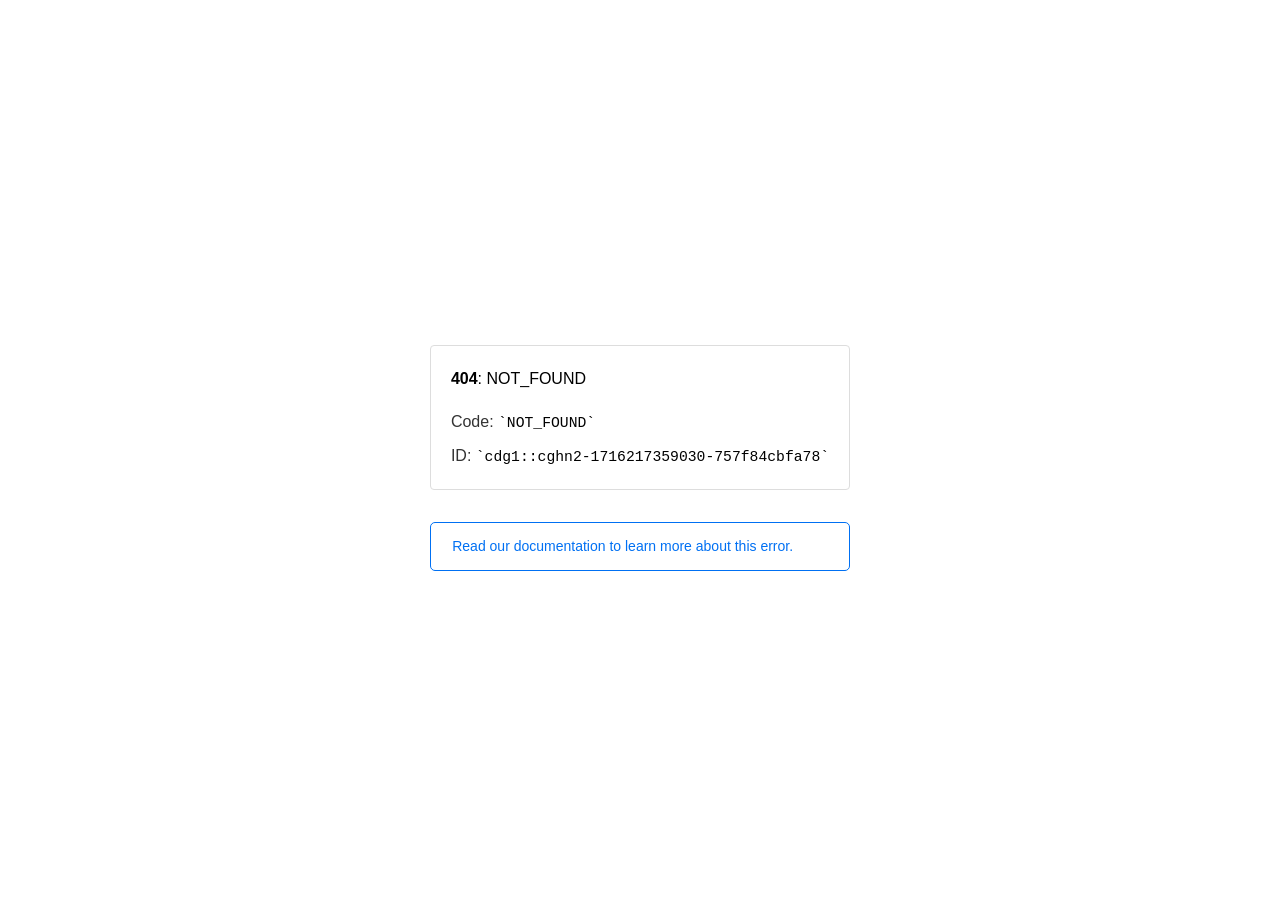
<file: target/ConsXpert/bootstrap/dist/css/vendors/images/layers-2x.html>
<!doctype html><html lang=en><meta charset=utf-8><meta name=viewport content="width=device-width,initial-scale=1"><meta name=theme-color content=#000><title>404: NOT_FOUND</title><style>html{font-size:62.5%;box-sizing:border-box;height:-webkit-fill-available}*,::after,::before{box-sizing:inherit}body{font-family:sf pro text,sf pro icons,helvetica neue,helvetica,arial,sans-serif;font-size:1.6rem;line-height:1.65;word-break:break-word;font-kerning:auto;font-variant:normal;-webkit-font-smoothing:antialiased;-moz-osx-font-smoothing:grayscale;text-rendering:optimizeLegibility;hyphens:auto;height:100vh;height:-webkit-fill-available;max-height:100vh;max-height:-webkit-fill-available;margin:0}::selection{background:#79ffe1}::-moz-selection{background:#79ffe1}a{cursor:pointer;color:#0070f3;text-decoration:none;transition:all .2s ease;border-bottom:1px solid #0000}a:hover{border-bottom:1px solid #0070f3}ul{padding:0;margin-left:1.5em;list-style-type:none}li{margin-bottom:10px}ul li:before{content:'\02013'}li:before{display:inline-block;color:#ccc;position:absolute;margin-left:-18px;transition:color .2s ease}code{font-family:Menlo,Monaco,Lucida Console,Liberation Mono,DejaVu Sans Mono,Bitstream Vera Sans Mono,Courier New,monospace,serif;font-size:.92em}code:after,code:before{content:'`'}.container{display:flex;justify-content:center;flex-direction:column;min-height:100%}main{max-width:80rem;padding:4rem 6rem;margin:auto}ul{margin-bottom:32px}.error-title{font-size:2rem;padding-left:22px;line-height:1.5;margin-bottom:24px}.error-title-guilty{border-left:2px solid #ed367f}.error-title-innocent{border-left:2px solid #59b89c}@media(max-width:500px){.owner-error{display:none}}main p{color:#333}.devinfo-container{border:1px solid #ddd;border-radius:4px;padding:2rem;display:flex;flex-direction:column;margin-bottom:32px}.error-code{margin:0;font-size:1.6rem;color:#000;margin-bottom:1.6rem}.devinfo-line{color:#333}.devinfo-line code,code,li{color:#000}.devinfo-line:not(:last-child){margin-bottom:8px}.docs-link,.contact-link{font-weight:500}header,footer,footer a{display:flex;justify-content:center;align-items:center}header,footer{min-height:100px;height:100px}header{border-bottom:1px solid #eaeaea}header h1{font-size:1.8rem;margin:0;font-weight:500}header p{font-size:1.3rem;margin:0;font-weight:500}.header-item{display:flex;padding:0 2rem;margin:2rem 0;text-decoration:line-through;color:#999}.header-item.active{color:#ff0080;text-decoration:none}.header-item.first{border-right:1px solid #eaeaea}.header-item-content{display:flex;flex-direction:column}.header-item-icon{margin-right:1rem;margin-top:.6rem}footer{border-top:1px solid #eaeaea}footer a{color:#000}footer a:hover{border-bottom-color:#0000}footer svg{margin-left:.8rem}.note{padding:8pt 16pt;border-radius:5px;border:1px solid #0070f3;font-size:14px;line-height:1.8;color:#0070f3}@media(max-width:500px){.devinfo-container .devinfo-line code{margin-top:.4rem}.devinfo-container .devinfo-line:not(:last-child){margin-bottom:1.6rem}.devinfo-container{margin-bottom:0}header{flex-direction:column;height:auto;min-height:auto;align-items:flex-start}.header-item.first{border-right:none;margin-bottom:0}main{padding:1rem 2rem}body{font-size:1.4rem;line-height:1.55}footer{display:none}.note{margin-top:16px}}</style><div class=container><main><p class=devinfo-container><span class=error-code><strong>404</strong>: NOT_FOUND</span>
<span class=devinfo-line>Code: <code>NOT_FOUND</code></span>
<span class=devinfo-line>ID: <code>cdg1::cghn2-1716217359030-757f84cbfa78</code></p><a href=https://vercel.com/docs/errors/platform-error-codes#not_found class=owner-error><div class=note>Read our documentation to learn more about this error.</div></a></main></div>
</file>
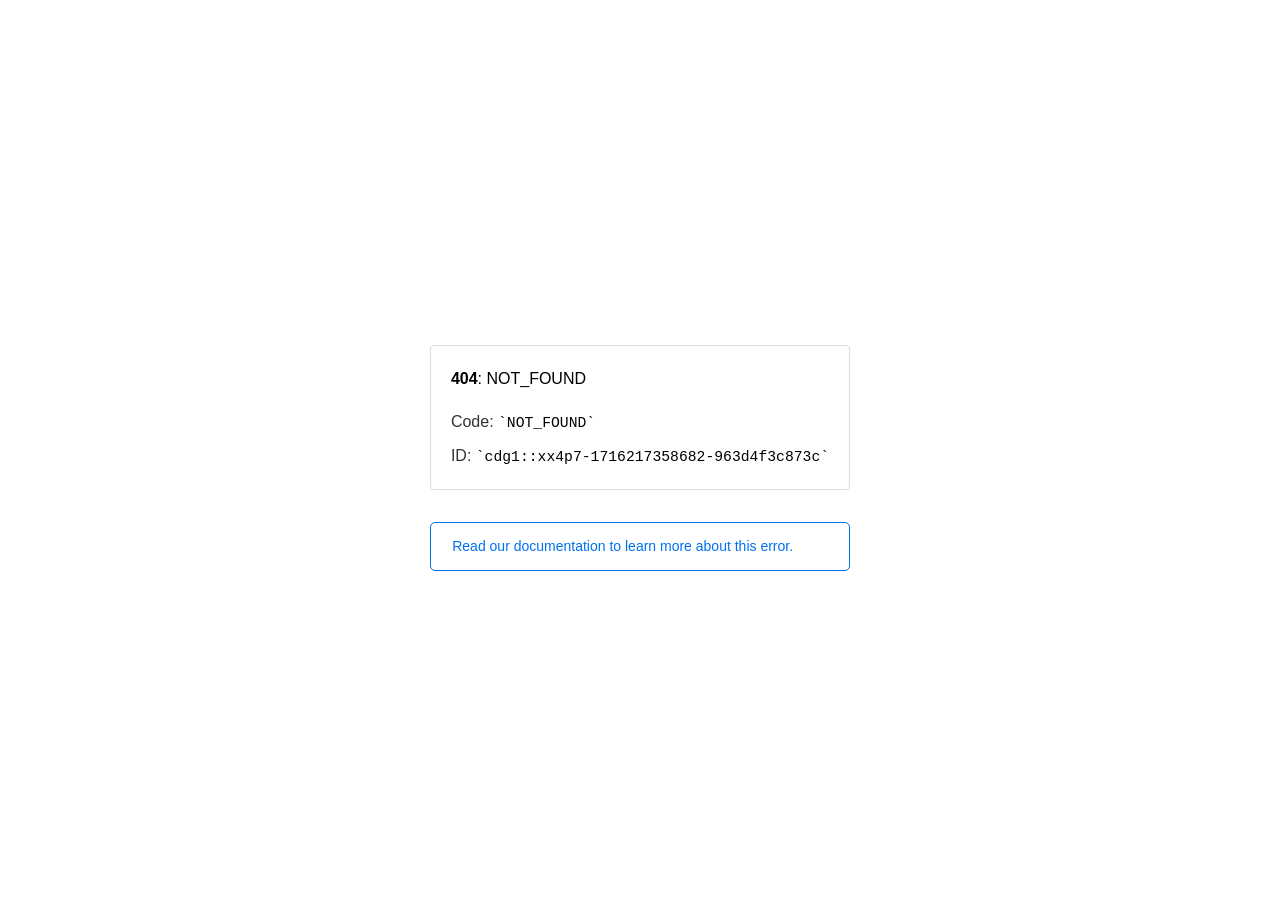
<file: target/ConsXpert/bootstrap/dist/css/vendors/images/layers.html>
<!doctype html><html lang=en><meta charset=utf-8><meta name=viewport content="width=device-width,initial-scale=1"><meta name=theme-color content=#000><title>404: NOT_FOUND</title><style>html{font-size:62.5%;box-sizing:border-box;height:-webkit-fill-available}*,::after,::before{box-sizing:inherit}body{font-family:sf pro text,sf pro icons,helvetica neue,helvetica,arial,sans-serif;font-size:1.6rem;line-height:1.65;word-break:break-word;font-kerning:auto;font-variant:normal;-webkit-font-smoothing:antialiased;-moz-osx-font-smoothing:grayscale;text-rendering:optimizeLegibility;hyphens:auto;height:100vh;height:-webkit-fill-available;max-height:100vh;max-height:-webkit-fill-available;margin:0}::selection{background:#79ffe1}::-moz-selection{background:#79ffe1}a{cursor:pointer;color:#0070f3;text-decoration:none;transition:all .2s ease;border-bottom:1px solid #0000}a:hover{border-bottom:1px solid #0070f3}ul{padding:0;margin-left:1.5em;list-style-type:none}li{margin-bottom:10px}ul li:before{content:'\02013'}li:before{display:inline-block;color:#ccc;position:absolute;margin-left:-18px;transition:color .2s ease}code{font-family:Menlo,Monaco,Lucida Console,Liberation Mono,DejaVu Sans Mono,Bitstream Vera Sans Mono,Courier New,monospace,serif;font-size:.92em}code:after,code:before{content:'`'}.container{display:flex;justify-content:center;flex-direction:column;min-height:100%}main{max-width:80rem;padding:4rem 6rem;margin:auto}ul{margin-bottom:32px}.error-title{font-size:2rem;padding-left:22px;line-height:1.5;margin-bottom:24px}.error-title-guilty{border-left:2px solid #ed367f}.error-title-innocent{border-left:2px solid #59b89c}@media(max-width:500px){.owner-error{display:none}}main p{color:#333}.devinfo-container{border:1px solid #ddd;border-radius:4px;padding:2rem;display:flex;flex-direction:column;margin-bottom:32px}.error-code{margin:0;font-size:1.6rem;color:#000;margin-bottom:1.6rem}.devinfo-line{color:#333}.devinfo-line code,code,li{color:#000}.devinfo-line:not(:last-child){margin-bottom:8px}.docs-link,.contact-link{font-weight:500}header,footer,footer a{display:flex;justify-content:center;align-items:center}header,footer{min-height:100px;height:100px}header{border-bottom:1px solid #eaeaea}header h1{font-size:1.8rem;margin:0;font-weight:500}header p{font-size:1.3rem;margin:0;font-weight:500}.header-item{display:flex;padding:0 2rem;margin:2rem 0;text-decoration:line-through;color:#999}.header-item.active{color:#ff0080;text-decoration:none}.header-item.first{border-right:1px solid #eaeaea}.header-item-content{display:flex;flex-direction:column}.header-item-icon{margin-right:1rem;margin-top:.6rem}footer{border-top:1px solid #eaeaea}footer a{color:#000}footer a:hover{border-bottom-color:#0000}footer svg{margin-left:.8rem}.note{padding:8pt 16pt;border-radius:5px;border:1px solid #0070f3;font-size:14px;line-height:1.8;color:#0070f3}@media(max-width:500px){.devinfo-container .devinfo-line code{margin-top:.4rem}.devinfo-container .devinfo-line:not(:last-child){margin-bottom:1.6rem}.devinfo-container{margin-bottom:0}header{flex-direction:column;height:auto;min-height:auto;align-items:flex-start}.header-item.first{border-right:none;margin-bottom:0}main{padding:1rem 2rem}body{font-size:1.4rem;line-height:1.55}footer{display:none}.note{margin-top:16px}}</style><div class=container><main><p class=devinfo-container><span class=error-code><strong>404</strong>: NOT_FOUND</span>
<span class=devinfo-line>Code: <code>NOT_FOUND</code></span>
<span class=devinfo-line>ID: <code>cdg1::xx4p7-1716217358682-963d4f3c873c</code></p><a href=https://vercel.com/docs/errors/platform-error-codes#not_found class=owner-error><div class=note>Read our documentation to learn more about this error.</div></a></main></div>
</file>
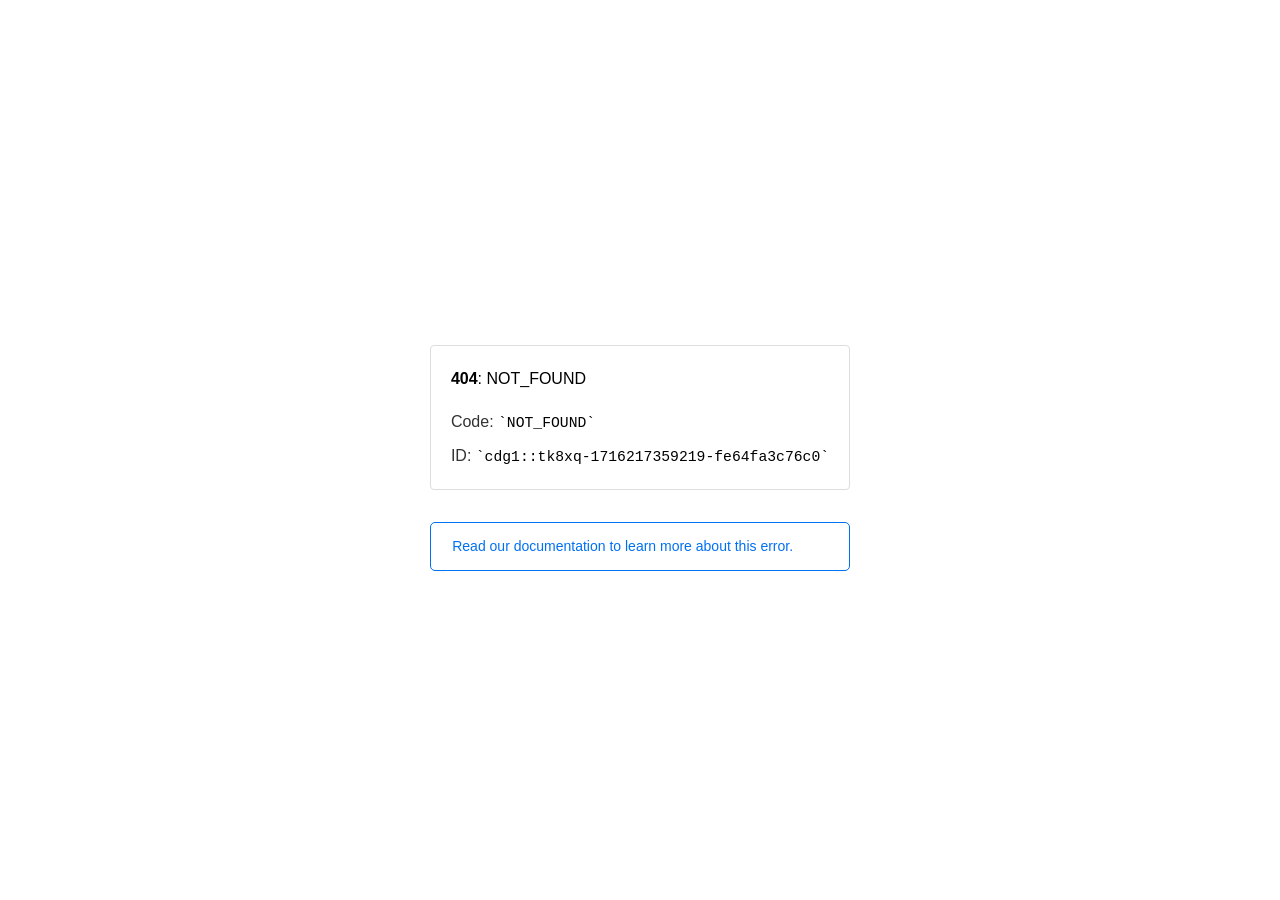
<file: target/ConsXpert/bootstrap/dist/css/vendors/images/marker-icon.html>
<!doctype html><html lang=en><meta charset=utf-8><meta name=viewport content="width=device-width,initial-scale=1"><meta name=theme-color content=#000><title>404: NOT_FOUND</title><style>html{font-size:62.5%;box-sizing:border-box;height:-webkit-fill-available}*,::after,::before{box-sizing:inherit}body{font-family:sf pro text,sf pro icons,helvetica neue,helvetica,arial,sans-serif;font-size:1.6rem;line-height:1.65;word-break:break-word;font-kerning:auto;font-variant:normal;-webkit-font-smoothing:antialiased;-moz-osx-font-smoothing:grayscale;text-rendering:optimizeLegibility;hyphens:auto;height:100vh;height:-webkit-fill-available;max-height:100vh;max-height:-webkit-fill-available;margin:0}::selection{background:#79ffe1}::-moz-selection{background:#79ffe1}a{cursor:pointer;color:#0070f3;text-decoration:none;transition:all .2s ease;border-bottom:1px solid #0000}a:hover{border-bottom:1px solid #0070f3}ul{padding:0;margin-left:1.5em;list-style-type:none}li{margin-bottom:10px}ul li:before{content:'\02013'}li:before{display:inline-block;color:#ccc;position:absolute;margin-left:-18px;transition:color .2s ease}code{font-family:Menlo,Monaco,Lucida Console,Liberation Mono,DejaVu Sans Mono,Bitstream Vera Sans Mono,Courier New,monospace,serif;font-size:.92em}code:after,code:before{content:'`'}.container{display:flex;justify-content:center;flex-direction:column;min-height:100%}main{max-width:80rem;padding:4rem 6rem;margin:auto}ul{margin-bottom:32px}.error-title{font-size:2rem;padding-left:22px;line-height:1.5;margin-bottom:24px}.error-title-guilty{border-left:2px solid #ed367f}.error-title-innocent{border-left:2px solid #59b89c}@media(max-width:500px){.owner-error{display:none}}main p{color:#333}.devinfo-container{border:1px solid #ddd;border-radius:4px;padding:2rem;display:flex;flex-direction:column;margin-bottom:32px}.error-code{margin:0;font-size:1.6rem;color:#000;margin-bottom:1.6rem}.devinfo-line{color:#333}.devinfo-line code,code,li{color:#000}.devinfo-line:not(:last-child){margin-bottom:8px}.docs-link,.contact-link{font-weight:500}header,footer,footer a{display:flex;justify-content:center;align-items:center}header,footer{min-height:100px;height:100px}header{border-bottom:1px solid #eaeaea}header h1{font-size:1.8rem;margin:0;font-weight:500}header p{font-size:1.3rem;margin:0;font-weight:500}.header-item{display:flex;padding:0 2rem;margin:2rem 0;text-decoration:line-through;color:#999}.header-item.active{color:#ff0080;text-decoration:none}.header-item.first{border-right:1px solid #eaeaea}.header-item-content{display:flex;flex-direction:column}.header-item-icon{margin-right:1rem;margin-top:.6rem}footer{border-top:1px solid #eaeaea}footer a{color:#000}footer a:hover{border-bottom-color:#0000}footer svg{margin-left:.8rem}.note{padding:8pt 16pt;border-radius:5px;border:1px solid #0070f3;font-size:14px;line-height:1.8;color:#0070f3}@media(max-width:500px){.devinfo-container .devinfo-line code{margin-top:.4rem}.devinfo-container .devinfo-line:not(:last-child){margin-bottom:1.6rem}.devinfo-container{margin-bottom:0}header{flex-direction:column;height:auto;min-height:auto;align-items:flex-start}.header-item.first{border-right:none;margin-bottom:0}main{padding:1rem 2rem}body{font-size:1.4rem;line-height:1.55}footer{display:none}.note{margin-top:16px}}</style><div class=container><main><p class=devinfo-container><span class=error-code><strong>404</strong>: NOT_FOUND</span>
<span class=devinfo-line>Code: <code>NOT_FOUND</code></span>
<span class=devinfo-line>ID: <code>cdg1::tk8xq-1716217359219-fe64fa3c76c0</code></p><a href=https://vercel.com/docs/errors/platform-error-codes#not_found class=owner-error><div class=note>Read our documentation to learn more about this error.</div></a></main></div>
</file>
